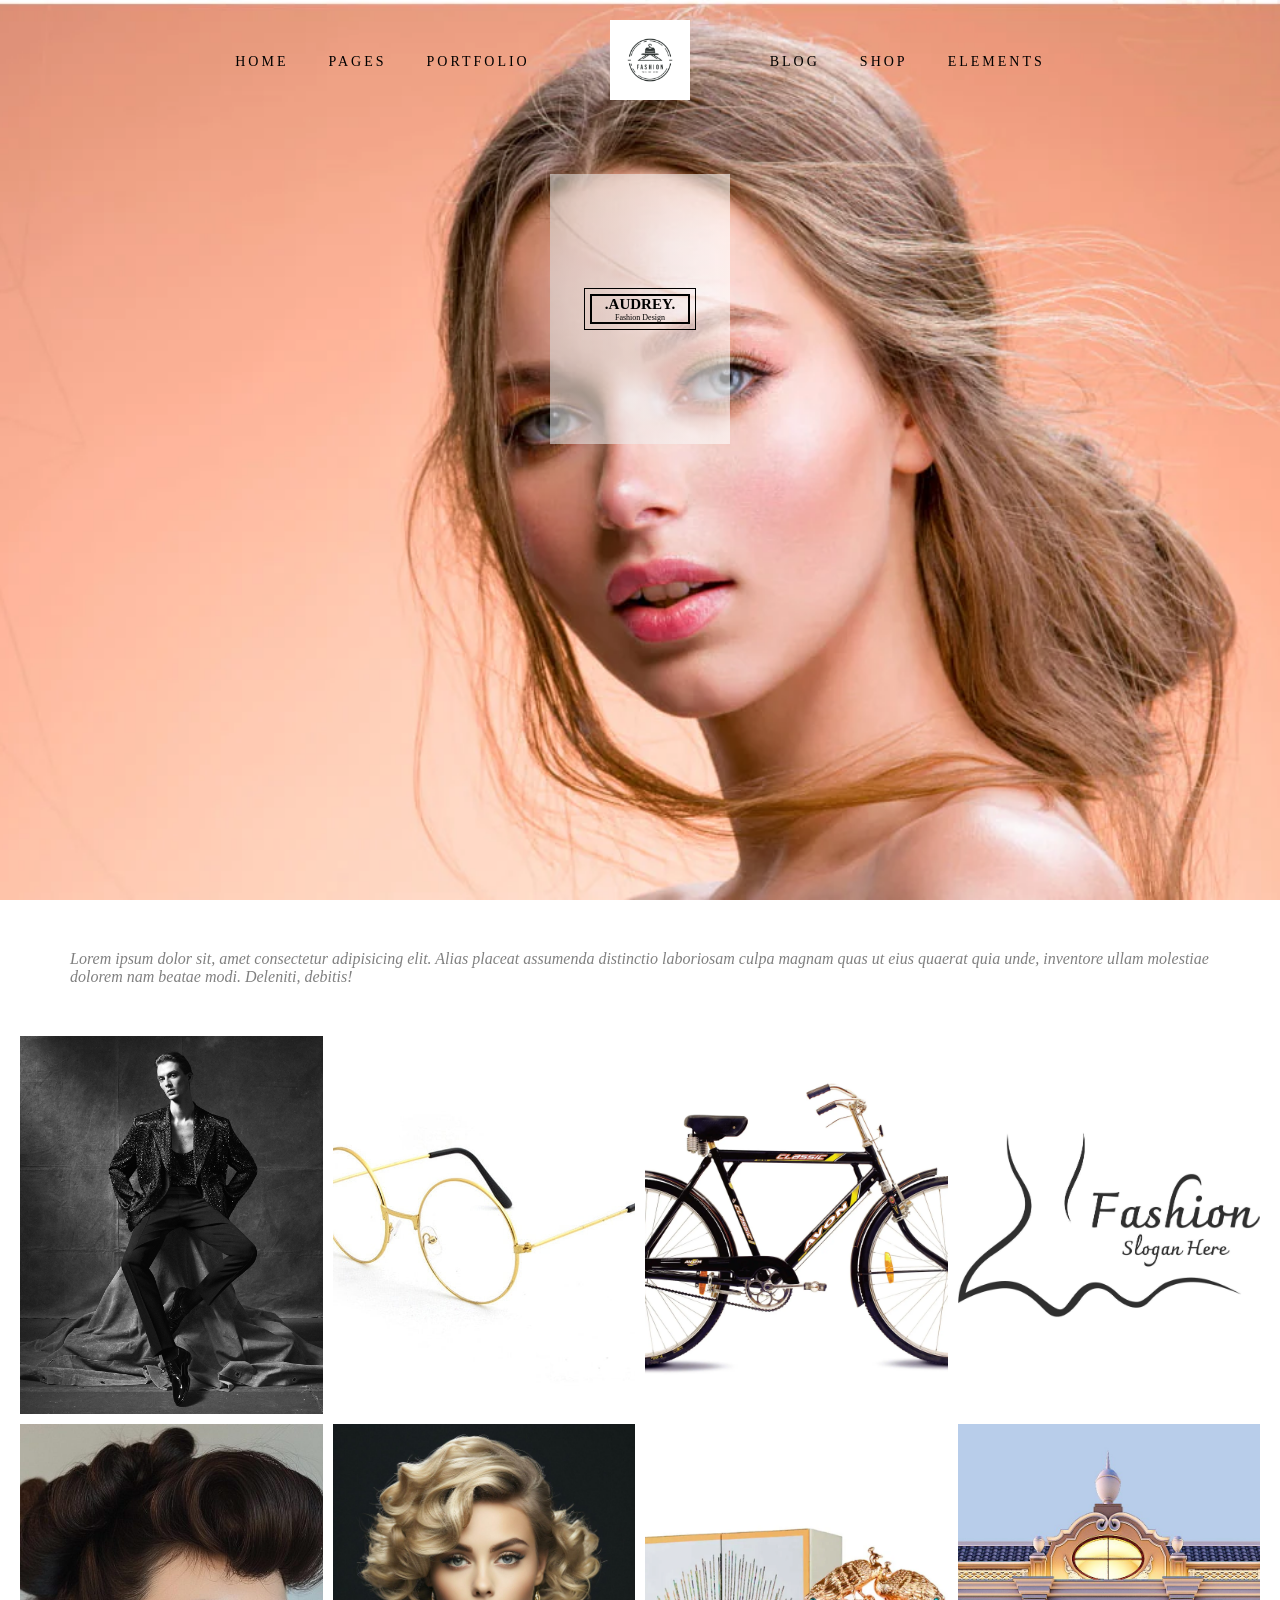
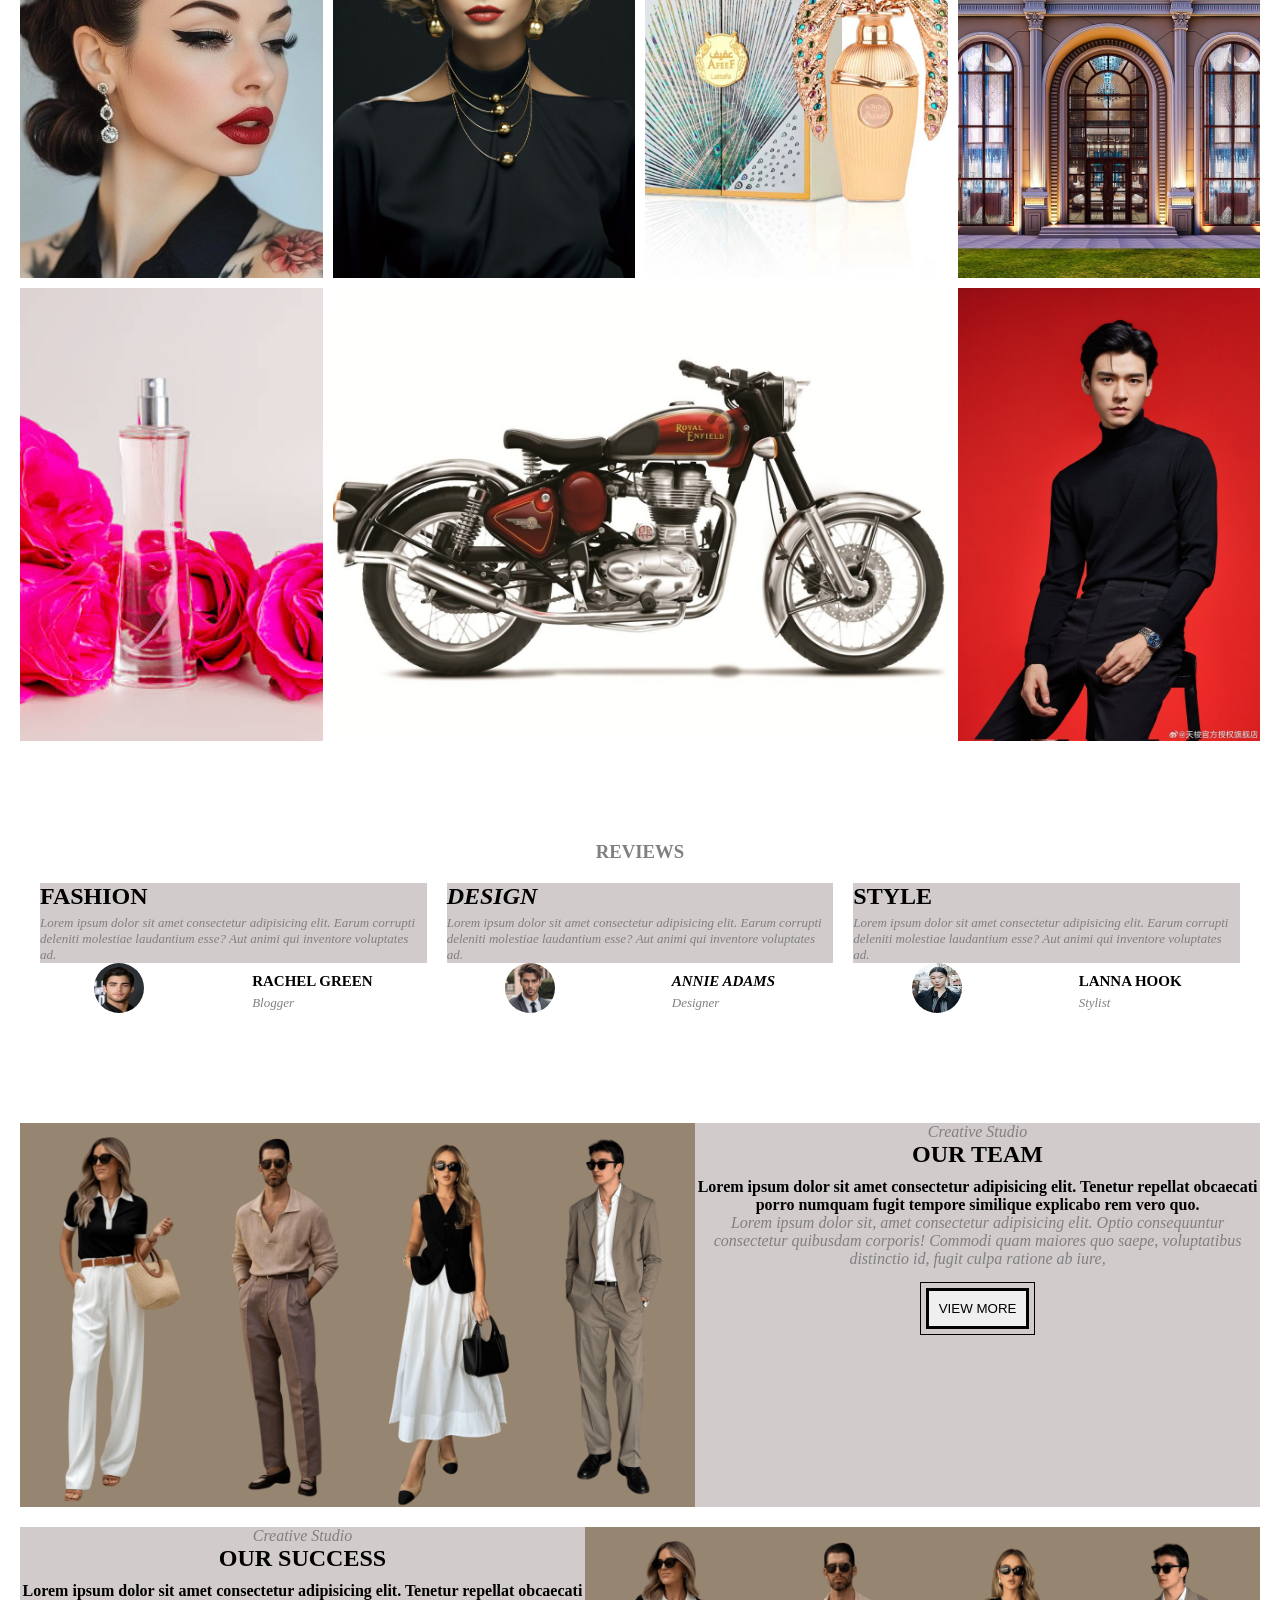
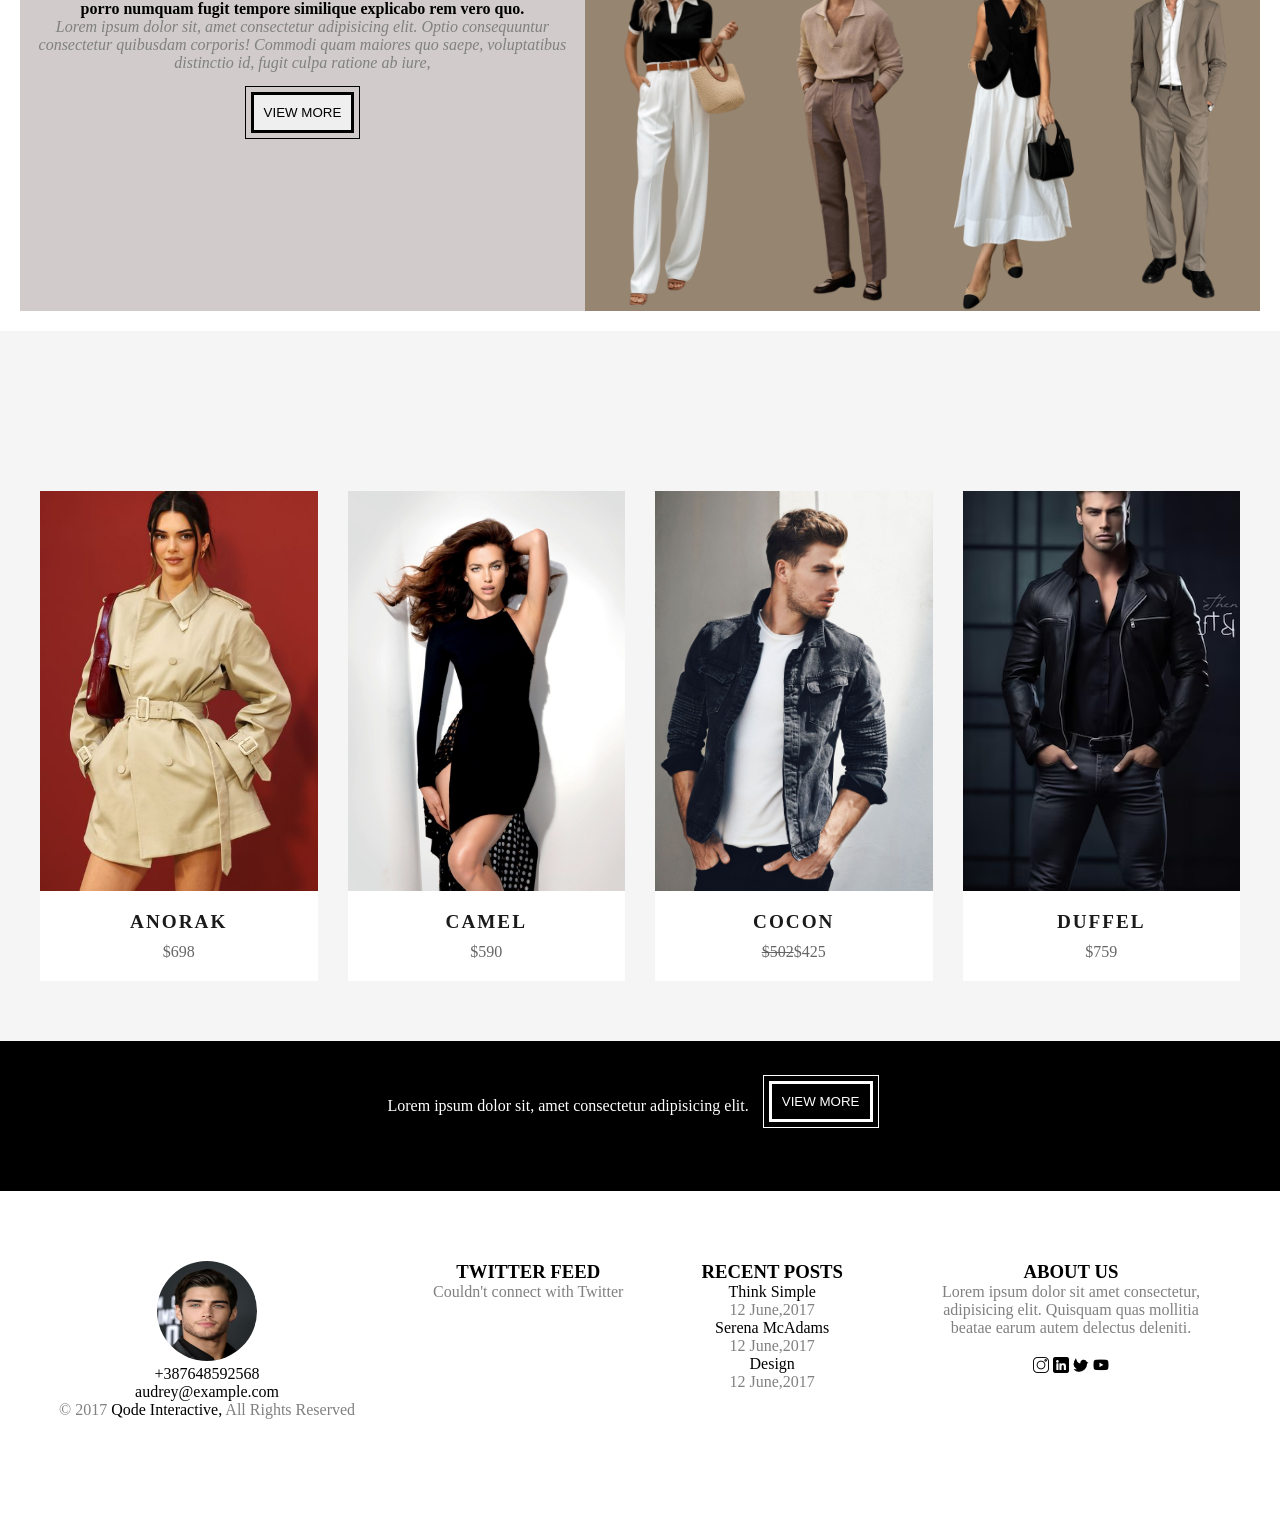
<file: Fashion/Images/index.html>
<!DOCTYPE html>
<html lang="en">
    <head>
        <meta charset="UTF-8">
        <meta name="viewport" content="width=device-width, initial-scale=1.0">
        <title>Document</title>
        <link rel="stylesheet" href="./style.css">
    </head>
    <body>
        <section class="hero">
            <div class="navbar">
                <nav class="nav">

                    <div class="hamburger">
                        ☰
                    </div>

                    <div class="nav-left">
                        <a href="#">HOME</a>
                        <a href="#">PAGES</a>
                        <a href="#">PORTFOLIO</a>
                    </div>

                    <div class="nav-center">
                        <a href="index.html" class="logo">
                            <img src="../Images/illustration/logo.jpg"
                                alt="Logo">
                        </a>
                    </div>

                    <div class="nav-right">
                        <a href="#">BLOG</a>
                        <a href="#">SHOP</a>
                        <a href="#">ELEMENTS</a>
                    </div>

                </nav>
            </div>

            <div class="title">
                <div class="boxes">
                    <h1>.AUDREY.</h1>
                    <p>Fashion Design</p>
                </div>
            </div>
        </section>

        <section class="main">
            <div class="main-txt">
                <p>
                    Lorem ipsum dolor sit, amet consectetur adipisicing elit.
                    Alias placeat assumenda distinctio laboriosam culpa magnam
                    quas ut eius quaerat quia unde, inventore ullam molestiae
                    dolorem nam beatae modi. Deleniti, debitis!
                </p>
            </div>

            <div class="main-images">
                <img class="img1" src="../Images/illustration/bg1.jpg" alt>
                <img class="img2" src="../Images/illustration/bg2.jpeg" alt>
                <img class="img3" src="../Images/illustration/bg3.jpg" alt>
                <img class="img4" src="../Images/illustration/bg4.jpg" alt>
                <img class="img5" src="../Images/illustration/bg-long.jpg" alt>
                <img class="img6" src="../Images/illustration/bg5.jpg" alt>
                <img class="img7" src="../Images/illustration/bg6.jpg" alt>
                <img class="img8" src="../Images/illustration/bg7.jpg" alt>
                <img class="img9" src="../Images/illustration/bg8.webp" alt>
                <img class="img10" src="../Images/illustration/bg9.jpg" alt>
                <img class="img11" src="../Images/illustration/bg10.jpg" alt>
            </div>
        </section>

        <section class="reviews">
            <h3>REVIEWS</h3>
            <div class="comments">
                <div class="card1 review">
                    <h2>FASHION</h2>
                    <p>Lorem ipsum dolor sit amet consectetur adipisicing elit.
                        Earum corrupti deleniti molestiae laudantium esse? Aut
                        animi qui inventore voluptates ad.</p>
                    <div class="profile">
                        <img src="../Images/illustration/bg12.jpg" alt>
                        <div>
                            <h2>RACHEL GREEN</h2>
                            <p>Blogger</p>
                        </div>
                    </div>
                </div>

                <div class="card2 review">
                    <h2>DESIGN</h2>
                    <p>Lorem ipsum dolor sit amet consectetur adipisicing elit.
                        Earum corrupti deleniti molestiae laudantium esse? Aut
                        animi qui inventore voluptates ad.</p>
                    <div class="profile">
                        <img src="../Images/illustration/bg13.jpg" alt>
                        <div>
                            <h2>ANNIE ADAMS</h2>
                            <p>Designer</p>
                        </div>
                    </div>
                </div>

                <div class="card3 review">
                    <h2>STYLE</h2>
                    <p>Lorem ipsum dolor sit amet consectetur adipisicing elit.
                        Earum corrupti deleniti molestiae laudantium esse? Aut
                        animi qui inventore voluptates ad.</p>
                    <div class="profile">
                        <img src="../Images/illustration/bg14.jpg" alt>
                        <div>
                            <h2>LANNA HOOK</h2>
                            <p>Stylist</p>
                        </div>
                    </div>
                </div>
            </div>
        </section>

        <section class="about">
            <div class="about-upper">
                <div>
                    <img src="../Images/illustration/bg15.png" alt>
                </div>
                <div class="about-txt">
                    <p>Creative Studio</p>
                    <h2>OUR TEAM</h2>
                    <h4>
                        Lorem ipsum dolor sit amet consectetur adipisicing elit.
                        Tenetur repellat obcaecati porro numquam fugit tempore
                        similique explicabo rem vero quo.
                    </h4>
                    <p>
                        Lorem ipsum dolor sit, amet consectetur adipisicing
                        elit. Optio consequuntur consectetur quibusdam corporis!
                        Commodi quam maiores quo saepe, voluptatibus distinctio
                        id, fugit culpa ratione ab iure,
                    </p>
                    <button class="about-btn">VIEW MORE</button>
                </div>
            </div>
            <div class="about-lower">
                <div class="about-txt">
                    <p>Creative Studio</p>
                    <h2>OUR SUCCESS</h2>
                    <h4>
                        Lorem ipsum dolor sit amet consectetur adipisicing elit.
                        Tenetur repellat obcaecati porro numquam fugit tempore
                        similique explicabo rem vero quo.
                    </h4>
                    <p>
                        Lorem ipsum dolor sit, amet consectetur adipisicing
                        elit. Optio consequuntur consectetur quibusdam corporis!
                        Commodi quam maiores quo saepe, voluptatibus distinctio
                        id, fugit culpa ratione ab iure,
                    </p>
                    <button class="about-btn">VIEW MORE</button>
                </div>
                <div>
                    <img src="../Images/illustration/bg15.png" alt>
                </div>
            </div>
        </section>

        <section class="products">
            <div class="product-grid">
                <div class="p-card1 item">
                    <img src="../Images/illustration/bg16.jpg" alt>
                    <h3>ANORAK</h3>
                    <p>$698</p>
                </div>
                <div class="p-card2 item">
                    <img src="../Images/illustration/bg17.jpeg" alt>
                    <h3>CAMEL</h3>
                    <p>$590</p>
                </div>
                <div class="p-card3 item">
                    <img src="../Images/illustration/bg18.jpg" alt>
                    <h3>COCON</h3>
                    <p><del>$502</del>$425</p>
                </div>
                <div class="p-card4 item">
                    <img src="../Images/illustration/bg19.avif" alt>
                    <h3>DUFFEL</h3>
                    <p>$759</p>
                </div>
            </div>
        </section>

        <section class="view-more">
            <div class="vm">
                <div>
                    <p class="txt">Lorem ipsum dolor sit, amet consectetur
                        adipisicing elit.</p>
                </div>
                <div>
                    <button class="vm-btn">VIEW MORE</button>
                </div>
            </div>
        </section>

        <section class="footer">
            <div class="content">
                <div class="context">
                    <img class="photo" src="../Images/illustration/bg12.jpg"
                        alt>
                    <p>+387648592568</p>
                    <p>audrey@example.com</p>
                    <p><span style="color: grey;">&copy; 2017</span> Qode
                        Interactive, <span style="color: grey;">All Rights
                            Reserved</span></p>
                </div>

                <div class="context">
                    <h3>TWITTER FEED</h3>
                    <p style="color: grey;">Couldn't connect with Twitter</p>
                </div>

                <div class="context">
                    <h3>RECENT POSTS</h3>
                    <p>
                        Think Simple<br>
                        <span style="color: grey;">
                            12 June,2017
                        </span>
                    </p>
                    <p>
                        Serena McAdams<br>
                        <span style="color: grey;">
                            12 June,2017
                        </span>
                    </p>
                    <p>
                        Design<br>
                        <span style="color: grey;">
                            12 June,2017
                        </span>
                    </p>
                </div>

                <div class="context abt">
                    <h3>ABOUT US</h3>
                    <p style="color: grey;">Lorem ipsum dolor sit amet
                        consectetur, adipisicing elit. Quisquam quas mollitia
                        beatae earum autem delectus deleniti.</p>
                    <div>
                        <img src="../Images/illustration/instagram.png" alt>
                        <img src="../Images/illustration/linkedin.png" alt>
                        <img src="../Images/illustration/twitter.png" alt>
                        <img src="../Images/illustration/youtube.png" alt>
                    </div>
                </div>
            </div>
        </section>
    </body>
</html>
</file>
<file: Fashion/Images/style.css>
* {
    margin: 0;
    padding: 0;
    box-sizing: border-box;
}

body {
    overflow-x: hidden;
}

.hero {
    background: #d1cbcb;
    height: 100vh;
    min-height: 600px;
    background-image: url(../Images/Background/hero-bg.webp);
    background-attachment: fixed;
    background-repeat: no-repeat;
    background-size: cover;
    background-position: center;
}

.nav {
    display: flex;
    justify-content: center;
    /* instead of space-around */
    align-items: center;
    padding: 20px;
    gap: 80px;
    /* control spacing manually */
}

.nav-left,
.nav-right {
    display: flex;
    gap: 40px;
}

.nav a {
    text-decoration: none;
    color: black;
    letter-spacing: 3px;
    font-size: 14px;
    font-weight: 500;
    transition: 0.3s;
}

.logo img {
    height: 80px;
}

.nav a:active {
    color: grey;
}

.hamburger {
    display: none;
    font-size: 26px;
    cursor: pointer;
}


@media (max-width: 768px) {

    .nav-left,
    .nav-right {
        display: none;
        /* hide menu */
    }

    .hamburger {
        display: block;
        /* show button */
    }

    .nav {
        justify-content: space-evenly;
        background-color: white;
    }

    .hero {
        height: 400px;
    }

}


@media (min-width: 320px) {

    .boxes h1 {
        font-size: 15px;
    }

    .boxes p {
        font-size: 8px;
    }

    .title {
        width: 180px;
        display: flex;
        justify-content: center;
        align-items: center;
        height: 30%;
        background: linear-gradient(to right, rgba(222, 222, 222, 0.6), rgba(255, 255, 255, 0.6));
        margin: auto;
        margin-top: 50px;
    }

    .boxes {
        border: 2px solid black;
        text-align: center;
        transition: 0.3s;
        width: 100px;
        outline: 1px solid black;
        outline-offset: 5px;
    }

    .boxes:hover {
        width: 200px;
        border: 1px solid;
        outline: 3px solid;
        outline-offset: 5px;
    }

    .main {
        margin: 20px;
    }

    .main-txt {
        margin: 50px;
        font-style: italic;
        color: grey;
    }

    .main-images img {
        width: 100%;
        height: auto;
    }

    .main-images img:hover {
        border: 10px solid rgb(248, 165, 165);
        opacity: 0.2;
    }

    .reviews {
        margin: 20px;
    }

    .comments {
        margin: 10px;
    }

    .card1 {
        background-color: #d1cbcb;
        width: auto;
        height: auto;
        margin-top: 20px;
    }

    .card1 p {
        margin-top: 5px;
        font-size: 13px;
        color: grey;
        font-style: italic;
    }

    .profile {
        display: flex;
        background-color: white;
        font-size: 10px;
        justify-content: space-around;
    }

    .reviews h3 {
        color: grey;
        text-align: center;
    }

    .profile h2 {
        margin-top: 10px;
    }

    .profile img {
        height: 50px;
        width: 50px;
        border-radius: 50px;
    }

    .card2 {
        background-color: #d1cbcb;
        width: auto;
        height: auto;
        margin-top: 20px;
        font-style: italic;
    }

    .card2 p {
        margin-top: 5px;
        font-size: 13px;
        color: grey;
    }

    .card3 {
        background-color: #d1cbcb;
        width: auto;
        height: auto;
        margin-top: 20px;
    }

    .card3 p {
        margin-top: 5px;
        font-size: 13px;
        color: grey;
        font-style: italic;
    }

    .about {
        margin: 20px;
    }

    .about-upper {
        margin-top: 20px;
        text-align: center;
        background-color: #d1cbcb;
    }

    .about-upper img {
        width: 87.5vw;
    }

    .about-txt p {
        font-style: italic;
        color: grey;
    }

    .about-txt h4 {
        margin-top: 10px;
    }

    .about-btn {
        border: 3px solid;
        outline: 1px solid;
        outline-offset: 5px;
        margin: 20px;
        padding: 10px;
    }

    .about-btn:hover {
        border: 1px solid;
        outline: 3px solid;
        outline-offset: 5px;
    }

    .about-lower {
        margin-top: 20px;
        text-align: center;
        background-color: #d1cbcb;
    }

    .about-lower img {
        width: 87.5vw;
    }


    .products {
        padding: 60px 20px;
        background-color: #f5f5f5;
    }

    .product-grid {
        display: grid;
        grid-template-columns: 1fr;
        gap: 30px;
        max-width: 1200px;
        margin: 0 auto;
    }

    .item {
        background: white;
        padding: 0;
        text-align: center;
        transition: transform 0.3s ease, box-shadow 0.3s ease;
        overflow: hidden;
    }

    .item:hover {
        transform: translateY(-5px);
        box-shadow: 0 10px 20px rgba(0, 0, 0, 0.1);
    }

    .item img {
        width: 100%;
        height: 400px;
        object-fit: cover;
        display: block;
    }

    .item h3 {
        margin-top: 20px;
        font-size: 1.2rem;
        letter-spacing: 2px;
        color: #1a1a1a;
    }

    .item p {
        margin: 10px 0 20px;
        font-size: 1rem;
        color: #666;
        font-style: normal;
    }

    .view-more {
        background-color: black;
        color: white;
        text-align: center;
        height: 150px;
    }

    .txt {
        padding-top: 10px;
    }

    .vm-btn {
        border: 3px solid white;
        outline: 1px solid white;
        outline-offset: 5px;
        color: white;
        background-color: black;
        padding: 10px;
        margin: 20px;
    }

    .vm-btn:hover {
        border: 1px solid white;
        outline: 3px solid white;
        outline-offset: 5px;
    }

    .content {
        margin: 20px;
        text-align: center;
    }

    .photo {
        width: 100px;
        height: 100px;
        border-radius: 50%;
    }

    .context {
        margin-top: 50px;
    }

}

@media (min-width: 768px) {
    .main-images {
        display: grid;
        grid-template-columns: repeat(2, 1fr);
        gap: 10px;
    }


    .boxes:hover {
        width: 300px;
        border: 1px solid;
        outline: 3px solid;
        outline-offset: 5px;
    }

    .main-images img {
        width: 100%;
        height: 100%;
        display: block;
    }

    /* First image full width */
    .img1 {
        grid-column: 1 / 3;
    }

    .comments {
        display: flex;
    }

    .review {
        margin: 10px;
    }

    .about-upper {
        display: flex;
    }

    .about-upper img {
        width: 100%;
        height: 100%;
    }

    .about-lower {
        display: flex;
    }

    .about-lower img {
        width: 100%;
        height: 100%;
    }

    .product-grid {
        grid-template-columns: repeat(2, 1fr);
    }

    .vm {
        display: flex;
        justify-content: center;
        align-items: center;
        padding-top: 20px;
    }

    .content {
        display: flex;
        flex-wrap: wrap;
        justify-content: space-around;
    }


}

@media (min-width: 992px) {


    .boxes:hover {
        width: 400px;
        height: 150px;
        border: 1px solid;
        outline: 3px solid;
        outline-offset: 5px;
    }

    .main-images {
        display: grid;
        grid-template-columns: repeat(4, 1fr);
        gap: 10px;
    }

    .main-images img {
        width: 100%;
        height: 100%;
        object-fit: cover;
    }

    /* first row (3 images) */
    .img1 {
        grid-column: 1 / 2;
    }

    .img2 {
        grid-column: 2 / 3;
    }

    .img3 {
        grid-column: 3 / 4;
    }

    /* second row (4 images) */
    .img4 {
        grid-column: 1 / 2;
        grid-row: 2;
    }

    .img5 {
        grid-column: 2 / 3;
        grid-row: 2;
    }

    .img6 {
        grid-column: 2 / 4;
        grid-row: 3;
    }

    .img7 {
        grid-column: 4 / 5;
        grid-row: 2;
    }

    .reviews {
        margin-top: 100px;
    }

    .product-grid {
        grid-template-columns: repeat(4, 1fr);
    }

    .about {
        margin-top: 100px;
    }

    .item {
        margin-top: 100px;
    }

    .content {
        flex-direction: row;
        flex-wrap: nowrap;
        margin-bottom: 100px;
    }

    .abt {
        width: 300px;
    }

    .abt img {
        margin-top: 20px;
    }

}

@media (min-width: 1440px) {
    .title {
        margin-top: 150px;
        height: auto;
        padding: 50px;
        width: 600px;
    }

    .boxes {
        height: auto;
        padding: 40px;
        width: 100%;
    }

    .boxes h1 {
        margin-top: 0;
        font-size: 48px;
    }

    .boxes p {
        font-size: 20px;
    }

    .main-txt p {
        margin: 50px 10%;
        font-size: 2rem;
        line-height: 1.4;
    }

    .review h2 {
        font-size: 24px;
    }

    .review p {
        font-size: 1.2rem;
    }

    .profile img {
        width: 80px;
        height: 80px;
    }

    .about-txt {
        padding: 60px;
    }

    .about-txt p {
        font-size: 1.1rem;
    }

    .about-txt h2 {
        font-size: 32px;
    }

    .about-txt h4 {
        font-size: 22px;
    }

    .txt {
        font-size: 1.5rem;
    }

    .context h3 {
        font-size: 1.5rem;
    }

    .context p {
        font-size: 1.1rem;
    }

    .abt img {
        height: 40px;
    }

    .photo {
        height: 120px;
        width: 120px;
    }

    .item img {
        width: 100%;
        height: auto;
        max-height: 700px;
        object-fit: cover;
    }

    .item h3 {
        font-size: 2rem;
    }

    .item p {
        font-size: 1.5rem;
    }

    .hero {
        height: 100vh;
    }

    .nav-left a,
    .nav-right a {
        font-size: 1rem;
        color: #333;
    }

    .reviews {
        margin-top: 100px;
        margin-bottom: 100px;
    }

    .reviews h3 {
        font-size: 2rem;
    }

    .about {
        margin-bottom: 100px;
    }

    .products {
        height: auto;
    }
}
</file>
